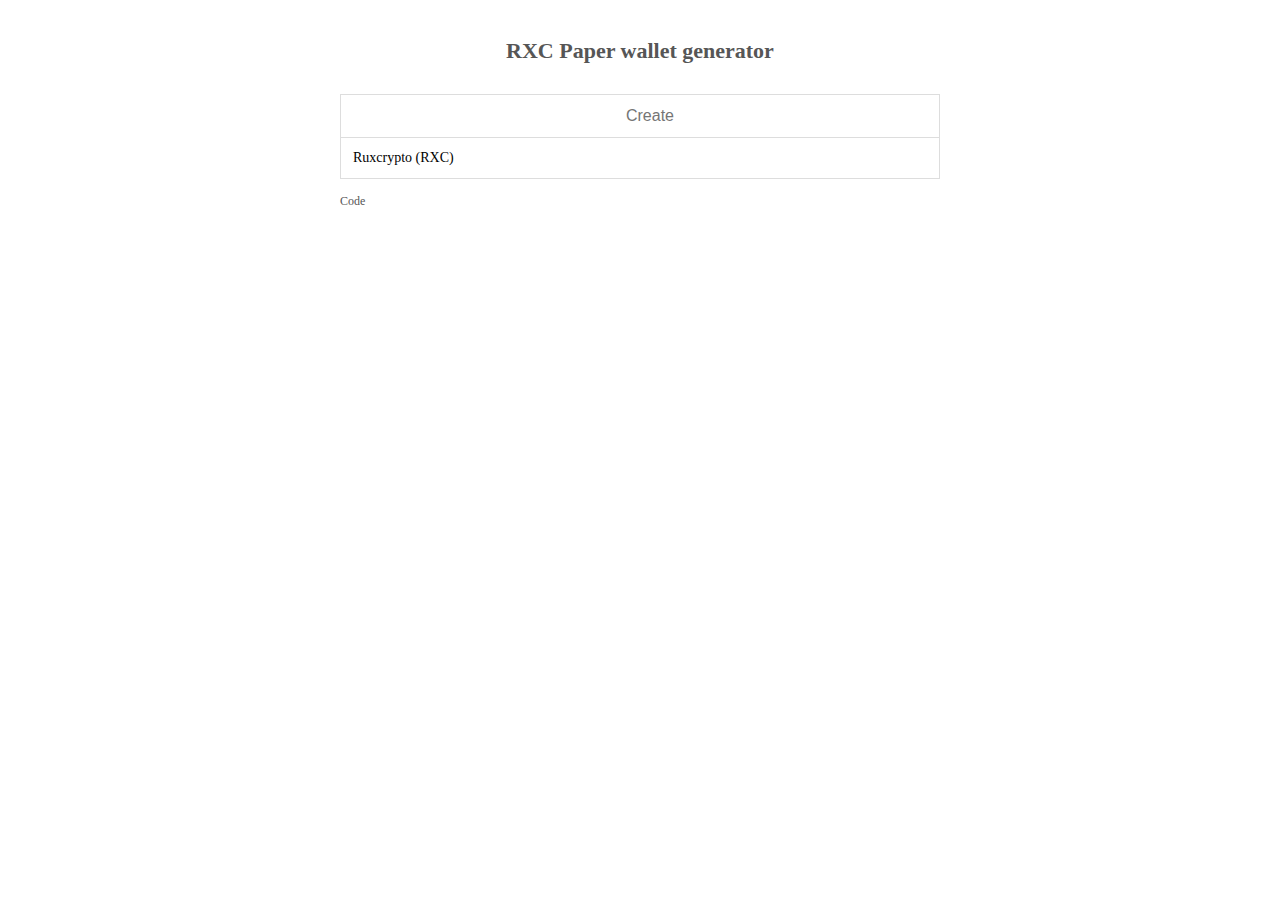
<file: index.html>
<!DOCTYPE html>
<html lang="en">
	<head>
		<meta charset="UTF-8">
			<title>Universal Paper Wallet Generator</title>
			<meta name="description" content="A lightweight, reliable, fast, open-source universal paper wallet generator supporting almost every major cryptocurrency">
				<meta name="keywords" content="minimal, lightweight, reliable, fast, universal, paper, wallet, generator, offline, bitcoin, btc, cryptocurrency">
					<meta name="viewport" content="width=device-width, initial-scale=1">
                        <link rel="stylesheet" href="css/style.css">
							<script src="https://ajax.googleapis.com/ajax/libs/jquery/3.5.1/jquery.min.js"></script>
						</head>
						<body>
							<div id="container">
								<br>
									<br>
										<h1 id="title">RXC Paper wallet generator</h1>
										<br>
											<br>
												<input type="text" id="searchInput" onkeyup="Search()" placeholder="Create">
													<ol id="searchOL">
			
														<li>
															<a href="RXC.html">Ruxcrypto (RXC)</a>
														</li>
													
													</ol><br>
 Code</a></p>
<script>
function Search() {
var input, filter, ul, li, a, i;
input = document.getElementById("searchInput");
filter = input.value.toUpperCase();
ul = document.getElementById("searchOL");
li = ul.getElementsByTagName("li");
for (i = 0; i < li.length; i++) {
a = li[i].getElementsByTagName("a")[0];
if (a.textContent.toUpperCase().indexOf(filter) > -1) {li[i].style.display = "";}
else {li[i].style.display = "none";}
}}
var ol = document.getElementById("searchOL");
ol.onclick = function(event) {var target = event.target;if(target.className === "erc20"){if (location.hostname === "") window.location.replace("ethereum.html?"+ target.textContent);else window.location.replace("ethereum?"+  target.textContent);}};
</script>
</body>
</html>
</file>
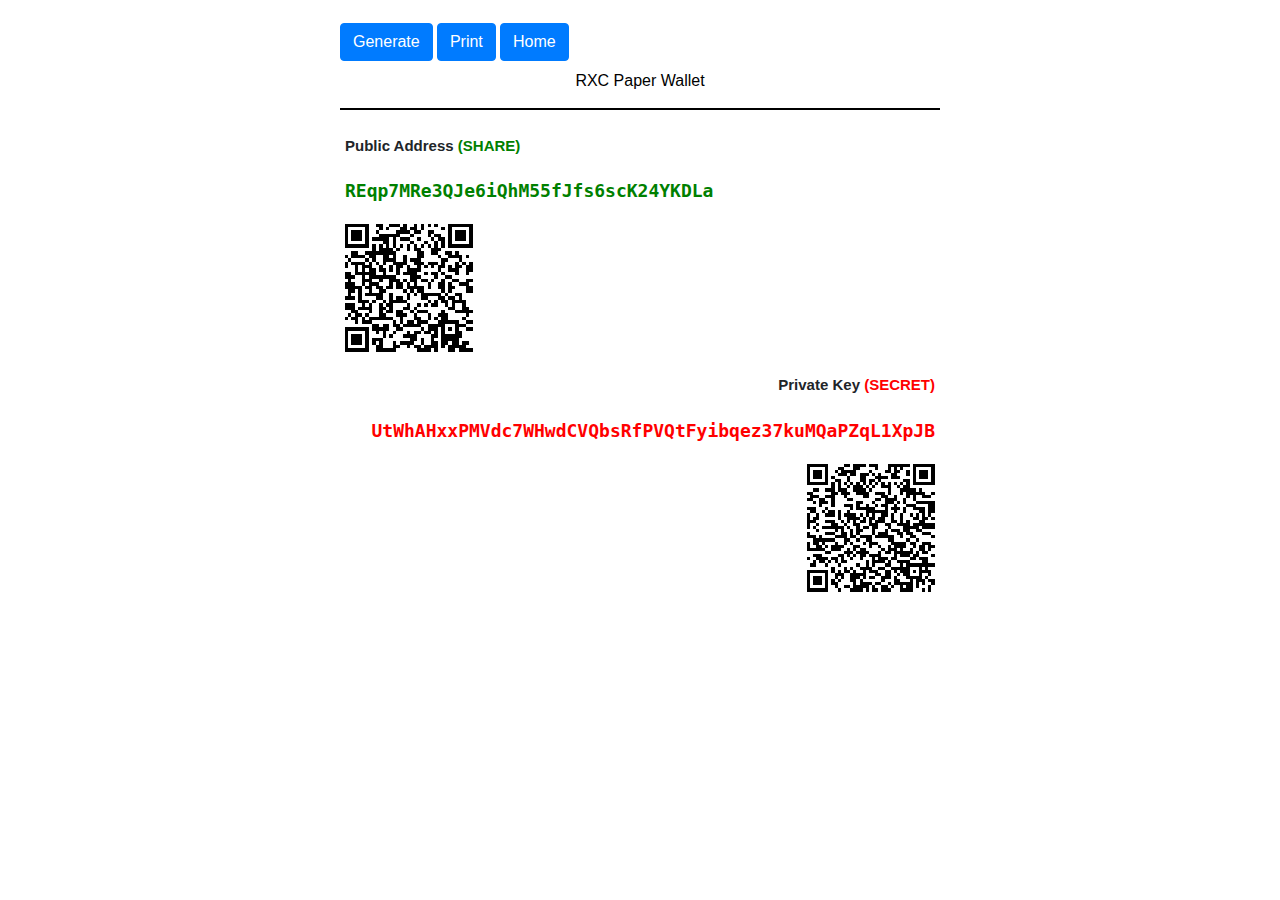
<file: RXC.html>
<!DOCTYPE html>
<html lang="en">
<head>
<meta charset="UTF-8">
<title>RXC Paper Wallet Generator</title>
<meta name="description" content="A lightweight, client-side, reliable, fast, open-source universal paper wallet generator supporting almost every major cryptocurrency">
<meta name="keywords" content="minimal, reliable, fast, universal, paper, wallet, generator, offline, dash, cryptocurrency">
<meta name="viewport" content="width=device-width, initial-scale=1">
<link rel="stylesheet" href="https://stackpath.bootstrapcdn.com/bootstrap/4.3.1/css/bootstrap.min.css" integrity="sha384-ggOyR0iXCbMQv3Xipma34MD+dH/1fQ784/j6cY/iJTQUOhcWr7x9JvoRxT2MZw1T" crossorigin="anonymous">
<link rel="stylesheet" href="css/style2.css">
<script src="https://code.jquery.com/jquery-3.3.1.slim.min.js" integrity="sha384-q8i/X+965DzO0rT7abK41JStQIAqVgRVzpbzo5smXKp4YfRvH+8abtTE1Pi6jizo" crossorigin="anonymous"></script>
<script src="https://cdnjs.cloudflare.com/ajax/libs/popper.js/1.14.7/umd/popper.min.js" integrity="sha384-UO2eT0CpHqdSJQ6hJty5KVphtPhzWj9WO1clHTMGa3JDZwrnQq4sF86dIHNDz0W1" crossorigin="anonymous"></script>
<script src="https://stackpath.bootstrapcdn.com/bootstrap/4.3.1/js/bootstrap.min.js" integrity="sha384-JjSmVgyd0p3pXB1rRibZUAYoIIy6OrQ6VrjIEaFf/nJGzIxFDsf4x0xIM+B07jRM" crossorigin="anonymous"></script>
</head>
<body onload="generate()">
<div id="container"><br>
<div class="noprint"><button class="btn btn-primary" onclick="generate()">Generate</button>
<button class="btn btn-primary" onclick="window.print()">Print</button>
<a href="index.html"><input class="btn btn-primary" type="button" value="Home"/></a></div>
<table>
<tr><h1 id="titlePaper">RXC Paper Wallet</h1></tr>
<style>
    .box {
      width: 180px;
      height: 180px;
      background: #d9dbda;
      margin: 20px 50px;
    }
    .inner-border {
      border: 20px solid #d9dbda;
      box-shadow: inset 0px 0px 0px 10px #969696;
      box-sizing: border-box;
    }
    .inner-outline {
      outline: 10px solid lightblue;
      outline-offset: -30px;
    }
</style>
<div style="border:1px solid black;">
<tr><th class="grayHeaders">Public Address <span id="shareColor">(SHARE)</span></th></tr>
<tr><td><div id="public">Generating...</div></td></tr>
<tr><td><div id="public_qr"></div></td></tr>
<tr ><th class="grayHeaders"><div id="secretLabel">Private Key <span id="secretColor">(SECRET)</span></div></th style="border:1px solid black;"></tr>
</div style="border:1px solid black;">

<tr><td><div id="secret">Generating...</div></td></tr>
<tr><td><div id="secret_qr"></div></td></tr>
</table>
</div>
<script src="js/bitcoinjs-lib.js"></script>
<script src="js/qrcode.js"></script>

<script>
function generate() {
const RXC = bitcoin.networks.bitcoin;
RXC.pubKeyHash = 0x3c; RXC.wif = 0xBC; RXC.scriptHash = 0x3d;
const keyPair = bitcoin.ECPair.makeRandom();
const pubKey = keyPair.getAddress();
const privKey = keyPair.toWIF();
document.getElementById("public").textContent = pubKey;
document.getElementById("secret").textContent = privKey;
document.getElementById("public_qr").textContent = "";
document.getElementById("secret_qr").textContent = "";
new QRCode(document.getElementById("public_qr"), {text: pubKey, width: 128, height: 128, correctLevel : QRCode.CorrectLevel.H});
new QRCode(document.getElementById("secret_qr"), {text: privKey, width: 128, height: 128, correctLevel : QRCode.CorrectLevel.H});}
document.getElementById("update").textContent = "Latest update: " + document.lastModified;
</script>
</body>
</html>
</file>
<file: css/style.css>
body {
    background-color: #ffffff;
    font-family: "Open Sans", serif;
    font-size: 12px;
    color: #565656;
}

#container {
    margin: auto;
    max-width: 600px;
}

#title {
    padding-top: 0px;
    font-size: 22px;
    text-align: center;
    font-weight: bold;
    margin: 0 0 0px 0;
}

#titleLabel {
    font-size: 16px;
    text-align: center;
}

a {
    color: black;
}

#searchInput {
    background-position: 10px 12px;
    background-repeat: no-repeat;
    width: 100%;
    font-size: 16px;
    padding: 12px 20px 12px 40px;
    border: 1px solid #ddd;
    box-sizing: border-box;
    background-color: #ffffff;
}

#searchOL {
    list-style-type: none;
    padding: 0;
    margin: 0;
    max-height: 300px;
    overflow: auto;
}

#searchOL li a {
    border: 1px solid #ddd;
    margin-top: -1px;
    background-color: #ffffff;
    padding: 12px;
    text-decoration: none;
    font-size: 14px;
    display: block;
}

#searchOL li a:hover:not(.header) {
    background-color: #eee;
}

@media only screen and (max-width: 640px) {
    #buttons {
        text-align: center;
    }
}

input {
text-align: center;
}
</file>
<file: css/style2.css>
body {
	background-color: #ffffff;
	font-size: 15px;
	font-family: 'Open Sans', sans-serif;
}

#container {
	margin: auto;
	max-width: 600px;
}

#titleLabel {
	font-weight: normal;
}

table {
	border-collapse: collapse;
	margin: 15px 0;
	border-radius: 7px;
	overflow: hidden;
	width: 100%;
}

td,
th {
	border: 0px solid #032f3e;
	text-align: left;
	padding: 10px 5px;
}

td img{
	text-align: right;
}

#titlePaper {
	font-family: 'Open Sans', sans-serif; font-size: 16px;
	padding: 10px 0;
	color: black;
	text-align: center;
}

a {
	color: black;
}

#secret,
#public {
	font-family: monospace;
	font-size: 18px;
	font-weight: bold;
	color: #032f3e;
}

#public{
	text-align: left;
	color: #008000
}

#secret{
	text-align: right;
	color: red
}

#secret_qr,
#public_qr {
	height: 130px;
}

.secret_qr img{
	float: right !important;
}

#secret,
#secretLabel,
#secret_qr {
	text-align: right;
	float: right;
}

#secretLabel{
	float: right;
}

#shareColor {
	color: green;
}

#secretColor {
	color: red;
}

#update {
	display: inline-block;
}

@media only screen and (max-width: 640px) {
	#secret,
	#public {
		font-size: 10px;
	}
}
.fd {
  box-sizing: border-box;
  -moz-box-sizing: border-box;
  -webkit-box-sizing: border-box;
  width: 120px;
  height: 120px;
  border: 20px solid #969696;
  background: #d9dbda;
  margin: 10px;
}
@media print {
	.noprint {
		display: none;
	}
}
</file>
